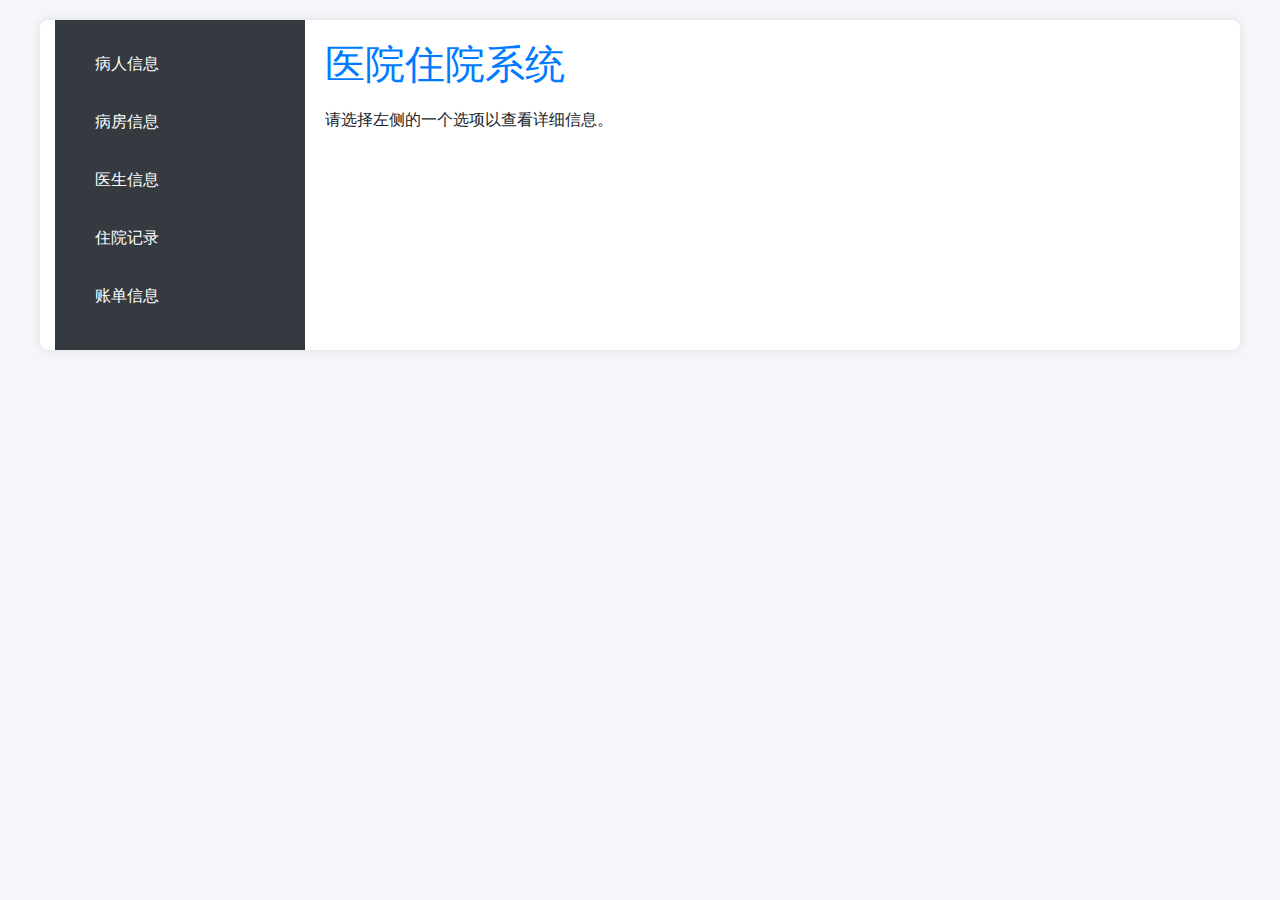
<file: templates/index.html>
<!DOCTYPE html>
<html lang="en">
<head>
    <meta charset="UTF-8">
    <meta name="viewport" content="width=device-width, initial-scale=1.0">
    <title>医院住院系统</title>
    <link rel="stylesheet" href="https://stackpath.bootstrapcdn.com/bootstrap/4.5.2/css/bootstrap.min.css">
    <link rel="stylesheet" href="../static/pub.css" type="text/css">
</head>
<body>
    <div class="container">
        <!-- 左侧边栏 -->
        <div class="sidebar">
            <div class="list-group">
                <a href="/patientsi" class="list-group-item list-group-item-action">病人信息</a>
                <a href="/wardsi" class="list-group-item list-group-item-action">病房信息</a>
                <a href="/doctorsi" class="list-group-item list-group-item-action">医生信息</a>
                <a href="/admissionsi" class="list-group-item list-group-item-action">住院记录</a>
                <a href="/billsi" class="list-group-item list-group-item-action">账单信息</a>
            </div>
        </div>

        <!-- 右侧内容 -->
        <div class="content">
            <h1>医院住院系统</h1>
            <p>请选择左侧的一个选项以查看详细信息。</p>
        </div>
    </div>
</body>
</html>
</file>
<file: static/pub.css>
body {
            margin-top: 20px;
            background-color: #f4f6f9;
            font-family: 'Arial', sans-serif;
        }
        .container {
            display: flex;
            max-width: 1200px;
            margin: auto;
            background: white;
            box-shadow: 0 0 10px rgba(0, 0, 0, 0.1);
            border-radius: 8px;
            overflow: hidden;
        }
        .sidebar {
            width: 250px;
            background-color: #343a40;
            color: white;
            padding: 20px;
        }
        .sidebar .list-group-item {
            background-color: #343a40;
            color: white;
            border: none;
            margin-bottom: 10px;
        }
        .sidebar .list-group-item:hover, .sidebar .list-group-item.active {
            background-color: #007bff;
            color: white;
        }
        .content {
            flex-grow: 1;
            padding: 20px;
        }
        .content h1 {
            color: #007bff;
            margin-bottom: 20px;
        }
        .content h2 {
            border-bottom: 2px solid #007bff;
            padding-bottom: 10px;
            margin-bottom: 20px;
        }
        .table th, .table td {
            vertical-align: middle;
        }
        .form-control {
            margin-bottom: 20px;
        }
</file>
